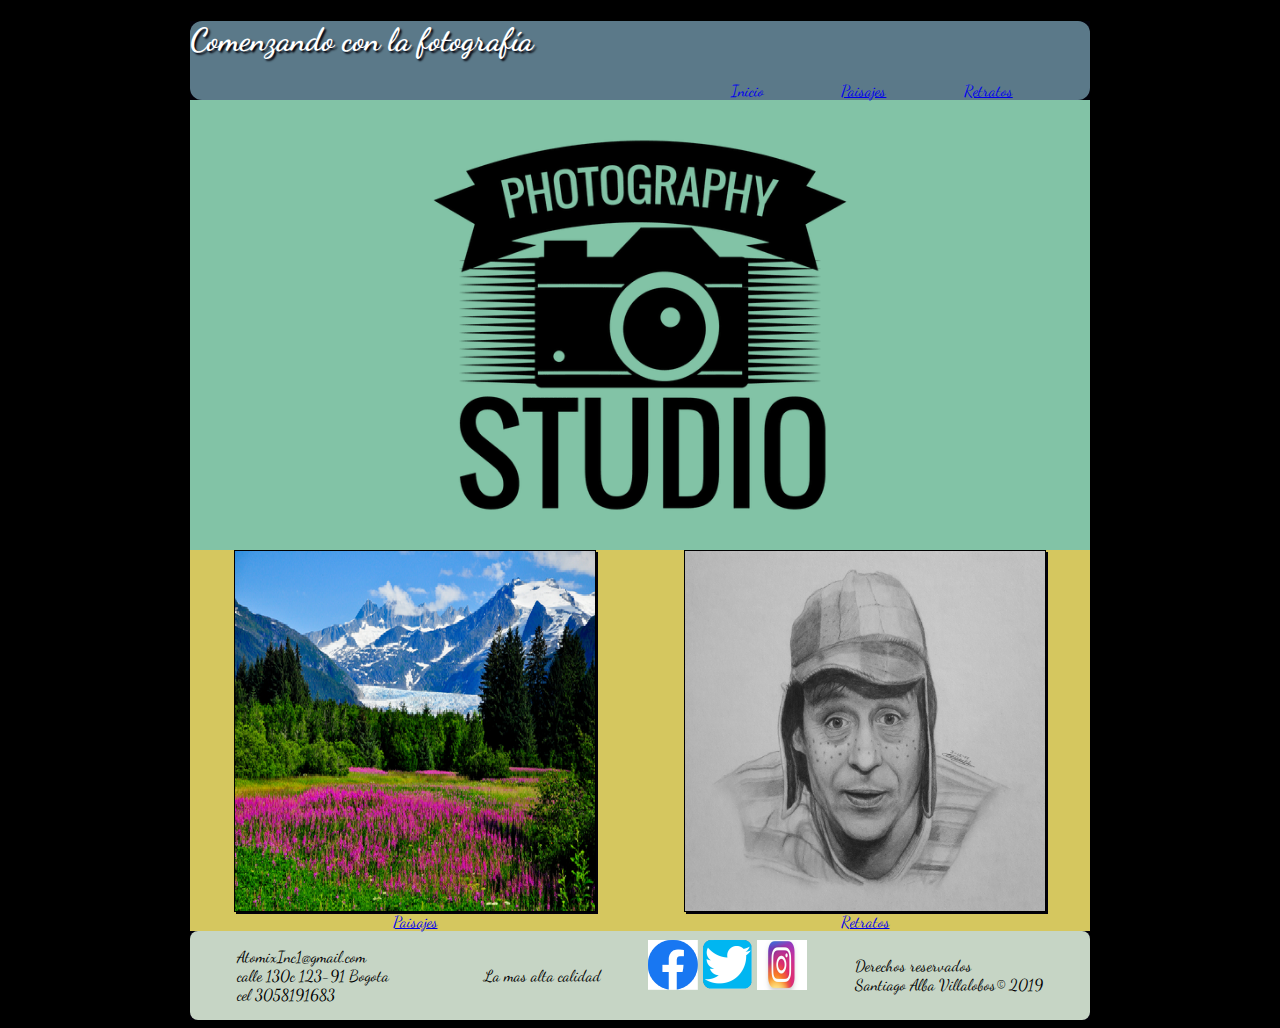
<file: index.html>
<!DOCTYPE html>
<html lang="en" dir="ltr">
  <head>
    <meta charset="utf-8">
    <meta name="viewport" content="width=device-width,user-scalable=yes">
    <link rel="stylesheet" href="css/estilos.css">
    <link href="https://fonts.googleapis.com/css?family=Dancing+Script&display=swap" rel="stylesheet">  <title>Inicio</title>
  </head>
  <body>
    <div class="contenido">


    <header class="borde">
      <h1 class="titulo">Comenzando con la fotografía</h1>
      <nav class="contenedor">
        <a class="bloque1 active" href="index.html">Inicio</a>
        <a class="bloque2" href="paisajes.html">Paisajes</a>
        <a class="bloque3" href="retratos.html">Retratos</a>
      </nav>
    </header>
    <div class="contenedorimgen1">
      <picture>
      <img class="imagenprincipal" src="imagenes/fotografia.png" title="fotografia principal">
    </picture>
    </div>
    <div class="contenedorimagenes">
      <picture> <a href="paisajes.html">
        <img class="imagen2"src="imagenes/paisajes.png" alt="paisajes" title="paisajes">
        <p class="textoimagenes active">Paisajes </p></a>
      </picture>
      <picture>
        <a href="retratos.html">
        <img class="imagen3"src="imagenes/retratos.png" alt="retratos" title="retratos">
        <p class="textoimagenes active">Retratos</p></a>
      </picture>
    </div>
    <footer>
        <div class="piedepagina">

          <div class="contacto">
            <p>AtomixInc1@gmail.com <br>
            calle 130c 123-91 Bogota<br>
            cel 3058191683</p>

          </div>
          <div class="terminos">
            <p>La mas alta calidad</p>
          </div>
          <div class="redes">
            <div class="contenedorredes">
              <img src="imagenes/facebook.png" alt="facebook" title="facebook">
              <img src="imagenes/twitter.png" alt="twiter" title="twitter">
              <img src="imagenes/instagram.png" alt="instagram" title="instagram">
            </div>
          </div>
          <div class="derechos">
            <p>Derechos reservados<br>
            Santiago Alba Villalobos© 2019</p>

          </div>
        </div>
    </footer>
  </div>
  </body>
</html>
</file>
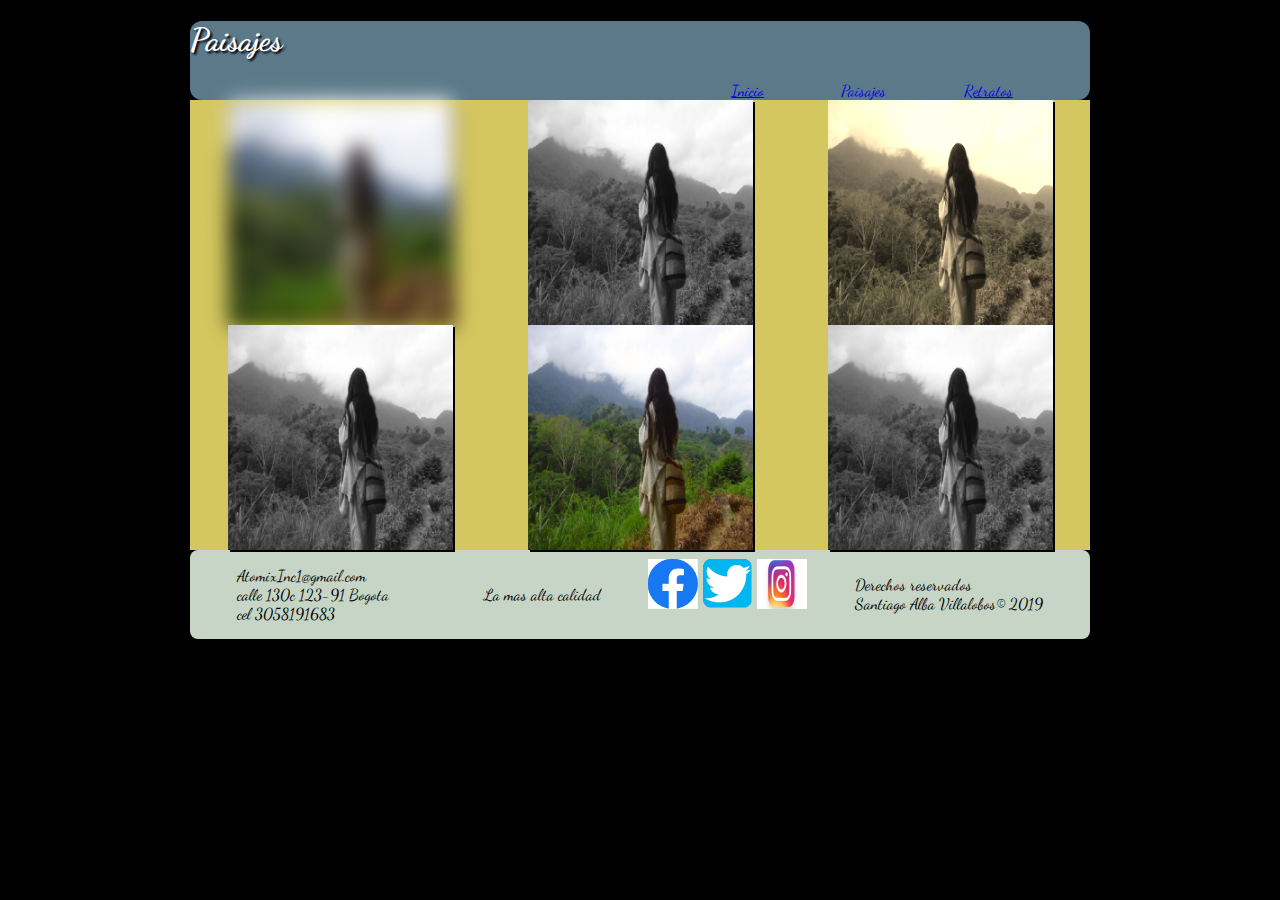
<file: paisajes.html>
<!DOCTYPE html>
<html lang="en" dir="ltr">
  <head>
    <meta charset="utf-8">
    <meta name="viewport" content="width=device-width,user-scalable=yes">
    <link rel="stylesheet" href="css/estilos.css">
    <link href="https://fonts.googleapis.com/css?family=Dancing+Script&display=swap" rel="stylesheet">  <title>Paisajes</title>
  </head>
  <body>
    <div class="contenido">


    <header class="borde">
      <h1 class="titulo">Paisajes</h1>
      <nav class="contenedor">
        <a class="bloque1" href="index.html">Inicio</a>
        <a class="bloque2 active" href="paisajes.html">Paisajes</a>
        <a class="bloque3" href="retratos.html">Retratos</a>
      </nav>
    </header>
    <div class="galeria">
      <img class="paisaje1" src="imagenes/sierra.png" alt="">
      <img class="paisaje2" src="imagenes/sierra.png" alt="">
      <img class="paisaje3" src="imagenes/sierra.png" alt="">
    </div>
    <div class="galeria">
      <img class="paisaje4" src="imagenes/sierra.png" alt="">
      <img class="paisaje5" src="imagenes/sierra.png" alt="">
      <img class="paisaje6" src="imagenes/sierra.png" alt="">
    </div>

    <footer>
        <div class="piedepagina">

          <div class="contacto">
            <p>AtomixInc1@gmail.com <br>
            calle 130c 123-91 Bogota<br>
            cel 3058191683</p>

          </div>
          <div class="terminos">
            <p>La mas alta calidad</p>
          </div>
          <div class="redes">
            <div class="contenedorredes">
              <img src="imagenes/facebook.png" alt="facebook" title="facebook">
              <img src="imagenes/twitter.png" alt="twiter" title="twitter">
              <img src="imagenes/instagram.png" alt="instagram" title="instagram">
            </div>
          </div>
          <div class="derechos">
            <p>Derechos reservados<br>
            Santiago Alba Villalobos© 2019</p>

          </div>
        </div>
    </footer>
  </div>
  </body>
</html>
</file>
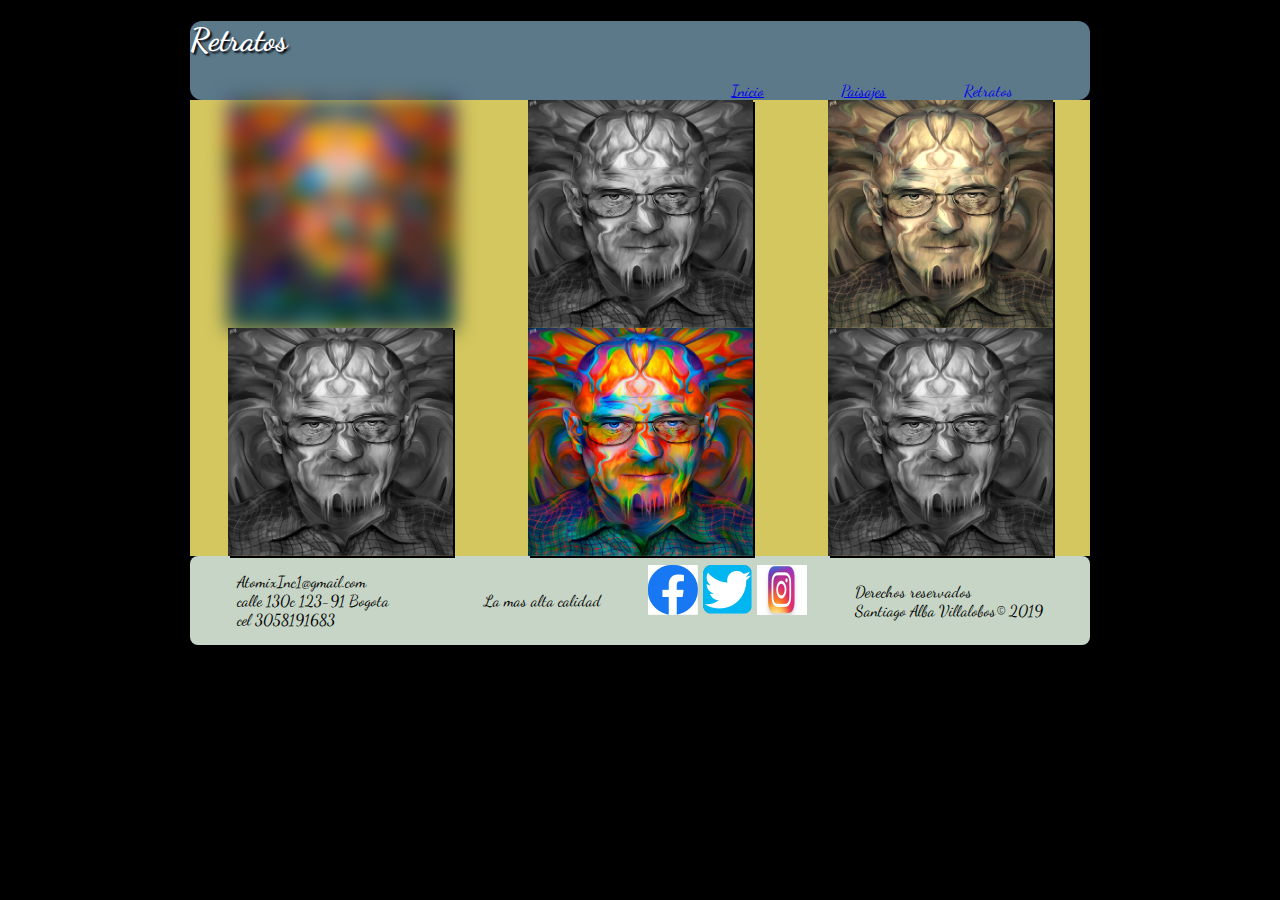
<file: retratos.html>
<!DOCTYPE html>
<html lang="en" dir="ltr">
  <head>
    <meta charset="utf-8">
    <meta name="viewport" content="width=device-width,user-scalable=yes">
    <link rel="stylesheet" href="css/estilos.css">
    <link href="https://fonts.googleapis.com/css?family=Dancing+Script&display=swap" rel="stylesheet">  <title>Retratos</title>
  </head>
  <body>
    <div class="contenido">


    <header class="borde">
      <h1 class="titulo">Retratos</h1>
      <nav class="contenedor">
        <a class="bloque1" href="index.html">Inicio</a>
        <a class="bloque2" href="paisajes.html">Paisajes</a>
        <a class="bloque3 active" href="retratos.html">Retratos</a>
      </nav>
    </header>
    <div class="galeria">
      <img class="paisaje1" src="imagenes/retrato.png" alt="">
      <img class="paisaje2" src="imagenes/retrato.png" alt="">
      <img class="paisaje3" src="imagenes/retrato.png" alt="">
    </div>
    <div class="galeria">
      <img class="paisaje4" src="imagenes/retrato.png" alt="">
      <img class="paisaje5" src="imagenes/retrato.png" alt="">
      <img class="paisaje6" src="imagenes/retrato.png" alt="">
    </div>

    <footer>
        <div class="piedepagina">

          <div class="contacto">
            <p>AtomixInc1@gmail.com <br>
            calle 130c 123-91 Bogota<br>
            cel 3058191683</p>

          </div>
          <div class="terminos">
            <p>La mas alta calidad</p>
          </div>
          <div class="redes">
            <div class="contenedorredes">
              <img src="imagenes/facebook.png" alt="facebook" title="facebook">
              <img src="imagenes/twitter.png" alt="twiter" title="twitter">
              <img src="imagenes/instagram.png" alt="instagram" title="instagram">
            </div>
          </div>
          <div class="derechos">
            <p>Derechos reservados<br>
            Santiago Alba Villalobos© 2019</p>

          </div>
        </div>
    </footer>
  </div>
  </body>
</html>
</file>
<file: css/estilos.css>
header{background-color: #5b7989;
  animation: slidein 2s;
}
body{
  background-color: black;
}
.contenido
{
  font-family: 'Dancing Script', cursive;
  font-size: 1em;
  margin: auto;
  display: block;
  background-color: #02010a;
}
.titulo
{text-align: left;
color: white;
text-shadow: 2px 2px 2px #02010a
}
.textoimagenes
{
  height: auto;
  margin: auto;
  position: relative;
  display: block;
  text-align: center;
}
.borde {border-radius: 12px;}

.active
{text-decoration: none !important;}
.contenedorimgen1{
  background-color: #82c3a6;
}
.imagenprincipal
{
  width: 50%;
  height: auto;
  margin: auto;
  display: block;

}
.paisaje1
{
  -webkit-filter:blur(10px);
}
.paisaje2
{
  -webkit-filter:grayscale(100%);
}
.paisaje4
{
  -webkit-filter:grayscale(100%);
}
.paisaje6
{
  -webkit-filter:grayscale(100%);
}
.paisaje3
{
  -webkit-filter:sepia(90%);
}
@-webkit-keyframes slidein{
  0% {margin-top:150%}
  60% {margin-top:-5%}
  100% {margin-top:0%}
}
@media all and (min-width: 901px) {
  .contenedor{
    display: flex;
    flex-direction: row-reverse;
    flex-wrap: wrap;
  }
  .galeria{
    display: flex;
    flex-direction: row;
    flex-wrap: nowrap;
    background-color: #d5c75f;
  }
  .paisaje1
  {
    order: 1;
    width: 25%;
    height: auto;
    margin: auto;
  position: relative;
    display: block;
    box-shadow: 2px 2px #02010a;
  }
  .paisaje2
  {
    order: 2;
    width: 25%;
    height: auto;
    margin: auto;
  position: relative;
    display: block;
    box-shadow: 2px 2px #02010a;
  }
  .paisaje3
  {
    order: 3;
    width: 25%;
    height: auto;
    margin: auto;
  position: relative;
    display: block;
    box-shadow: 2px 2px #02010a;
  }
  .paisaje4
  {
    order: 4;
    width: 25%;
    height: auto;
    margin: auto;
  position: relative;
    display: block;
    box-shadow: 2px 2px #02010a;
  }
  .paisaje5
  {
    order: 5;
    width: 25%;
    height: auto;
    margin: auto;
  position: relative;
    display: block;
    box-shadow: 2px 2px #02010a;
  }
  .paisaje6
  {
    order: 6;
    width: 25%;
    height: auto;
    margin: auto;
  position: relative;
    display: block;
    box-shadow: 2px 2px #02010a;
  }
  .bloque1{
    order: 3;
    flex-grow: 0.1;
  }
  .bloque2{
    order: 2;
  flex-grow: 0.1;
  }
  .bloque3{
    order: 1;
    flex-grow: 0.1;

  }
  .contenedorimagenes
  {
    display: flex;
    flex-direction: row;
    flex-wrap: nowrap;
    background-color: #d5c75f
  }
  .imagen2
  {
    order: 1;
    width: 80%;
    height: auto;
    margin: auto;
  position: relative;
    border: 1px solid black;
    display: block;
    box-shadow: 2px 2px #02010a;
  }
  .imagen3
  {
    order: 2;
    width: 80%;
    height: auto;
    margin: auto;
    position: relative;
    border: 1px solid black;
    display: block;
    box-shadow: 2px 2px #02010a;
  }

  .imagen2:hover
  {animation: rotacion 2s;
  }
  @-webkit-keyframes sombra
  {
    to
    {
        box-shadow: 100px 150px 120px 0 #82c3a6;
    }
  }
  .caja2:hover
  {animation: sombra 2s;}
  .imagen3
  {
    order: 2;
    width: 80%;
    height: auto;
    margin: auto;
    border: 1px solid black;
    position: relative;
    display: block;

  }
  @-webkit-keyframes movimiento
  {
    to
    {
      transform: translate(20px,-5px);
      border: 2px solid;
      box-shadow: 5px 5px 5px 0 #82c3a6;
    }
  }
  .imagen3:hover
  {
    animation: movimiento 2s;
  }

  @-webkit-keyframes rotacion{
    to{
      transform: rotate(10deg);
      border: 2px solid;
      box-shadow: 5px 5px 5px 0 #82c3a6;
    }

  }
  .piedepagina
  {
    display: flex;
    flex-direction: row;
    flex-wrap: nowrap;
  }
  .contenedorimagenes{
    display: flex;
    flex-direction: row;
    flex-wrap: nowrap;
  }
  .contacto
  {
    order: 1;
    width: auto;
    height: auto;
    margin: auto;
    position: relative;
    display: block;
  }
  .terminos
  {
    order: 2;
    width: auto;
    height: auto;
    margin: auto;
    position: relative;
    display: block;
  }
  .redes
  {
    order: 3;
    display: flex;
    flex-direction: column;
    flex-wrap: nowrap;
    margin-top: 8px;
  }
  .derechos
  {
    order: 4;
    width: auto;
    height: auto;
    margin: auto;
    position: relative;
    display: block;
  }
}
@media all and (max-width: 900px){
  .contenedorimagenes
  {
    display: flex;
    flex-direction: column;
    flex-wrap: wrap;
    background-color: #d5c75f
  }
  .contenedor{
    width: auto;
    height: auto;
    margin: auto;
    position: relative;
    display: block;
    text-align: center;

  }
  .redes
  {
    display: flex;
    flex-direction: column;
    flex-wrap: wrap;
  }
  .imagen2
  {
    order: 1;
    width: 80%;
    height: auto;
    margin: auto;
  position: relative;
    border: 1px solid black;
    display: block;
    box-shadow: 2px 2px #02010a;
  }


  .imagen2:hover
  {animation: rotacion 2s;
  }
  .imagen3
  {
    order: 2;
    width: 80%;
    height: auto;
    margin: auto;
    border: 1px solid black;
    position: relative;
    display: block;
    box-shadow: 2px 2px #02010a;

  }
  @-webkit-keyframes movimiento
  {
    to
    {
      transform: translate(20px,-5px);
      border: 2px solid;

    }
  }
  .imagen3:hover
  {
    animation: movimiento 2s;
  }
  @-webkit-keyframes rotacion{
    to{
      transform: rotate(10deg);
      border: 2px solid;
      box-shadow: 5px 5px 5px 0 #82c3a6;
    }

  }
  .piedepagina
  {
    display: flex;
    flex-direction: column;
    flex-wrap: nowrap;
  }
  .galeria{
    display: flex;
    flex-direction: column;
    flex-wrap: nowrap;
    background-color: #d5c75f;
  }
  .paisaje1
  {
    order: 1;
    width: 70%;
    height: auto;
    margin: auto;
  position: relative;
    display: block;
    box-shadow: 2px 2px #02010a;
  }
  .paisaje2
  {
    order: 2;
    width: 70%;
    height: auto;
    margin: auto;
  position: relative;
    display: block;
    box-shadow: 2px 2px #02010a;
  }
  .paisaje3
  {
    order: 3;
    width: 70%;
    height: auto;
    margin: auto;
  position: relative;
  display: block;
    box-shadow: 2px 2px #02010a;
  }
  .paisaje4
  {
    order: 4;
    width: 70%;
    height: auto;
    margin: auto;
  position: relative;
    display: block;
    box-shadow: 2px 2px #02010a;
  }
  .paisaje5
  {
    order: 5;
    width: 70%;
    height: auto;
    margin: auto;
  position: relative;
    display: block;
    box-shadow: 2px 2px #02010a;
  }
  .paisaje6
  {
    order: 6;
    width: 70%;
    height: auto;
    margin: auto;
  position: relative;
    display: block;
    box-shadow: 2px 2px #02010a;
  }
}
footer
{
  border-radius: 8px;
  background-color: #C6d5c5;

}
@media all and (max-width: 5000px) and (min-width: 900px){

	.contenido
	{
		width: 900px;
		margin: 0 auto;
	}
}
@media screen and (max-width: 899px){

	.contenido
	{
		width: 100%;
		margin: 0 auto;
	}
}
</file>
